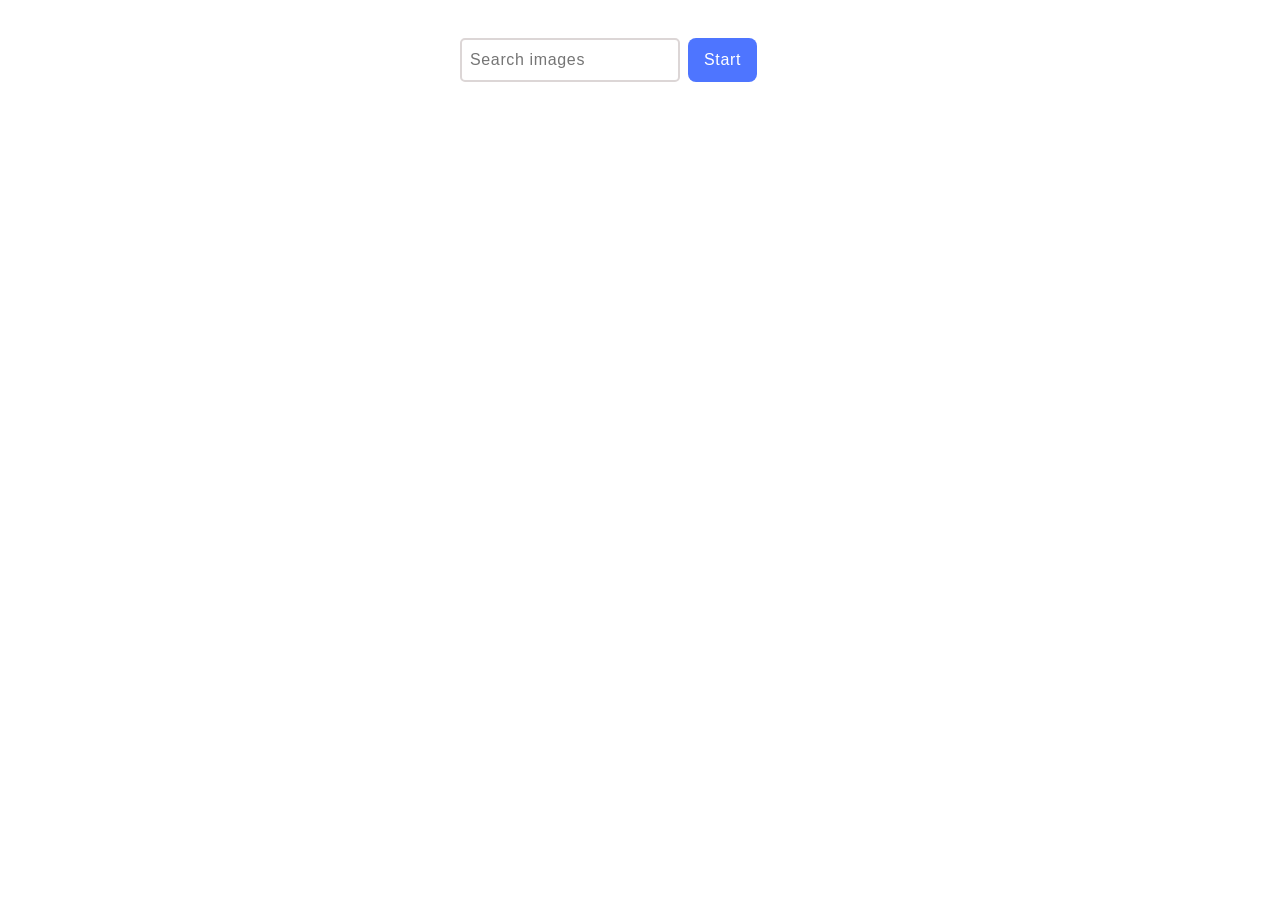
<file: src/index.html>
<!DOCTYPE html>
<html lang="en">
  <head>
    <meta charset="UTF-8" />
    <link rel="icon" type="image/svg+xml" href="/favicon.svg" />
    <meta name="viewport" content="width=device-width, initial-scale=1.0" />
    <title>Vanilla App Template</title>
    <link rel="stylesheet" href="./css/styles.css" />
  </head>
  <body>
    <main>
      <section class="search-section">
        <div class="container">
          <form class="search-form js-search-form" name="serchImageForm">
            <div class="input-group mb-3">
              <input
                class="form-control js-search-input"
                type="text"
                name="searchKeyword"
                placeholder="Search images"
              />
              <button class="btn btn-outline-success" type="submit">
                Start
              </button>
            </div>
          </form>
        </div>
      </section>

      <section class="gallery">
        <div class="container">
          <ul class="gallery-list js-gallery"></ul>
          <button class="js-load-more is-hidden load-more">Load more</button>
          <div class="loader js-loader is-hidden"></div>
        </div>
      </section>
    </main>

    <script type="module" src="./main.js"></script>
  </body>
</html>
</file>
<file: src/css/styles.css>
/**
  |============================
  | include css partials with
  | default @import url()
  |============================
*/

@import url('./header.css');

:root {
  font-family: Inter, Avenir, Helvetica, Arial, sans-serif;
  font-size: 16px;
  line-height: 24px;
  font-weight: 400;

  color: #242424;
  background-color: rgba(255, 255, 255, 0.87);

  font-synthesis: none;
  text-rendering: optimizeLegibility;
  -webkit-font-smoothing: antialiased;
  -moz-osx-font-smoothing: grayscale;
  -webkit-text-size-adjust: 100%;
}

body {
  padding: 30px;
}
ul {
  list-style: none;
  display: flex;
  flex-direction: row;
  flex-wrap: wrap;
  gap: 15px;
  align-items: center;
  justify-content: center;
}

.input-group {
  display: flex;
  flex-direction: row;
  width: 360px;
  margin: 0 auto;
}
.form-control {
  font-size: 16px;
  line-height: 1.5;
  letter-spacing: 0.04em;
  color: #9a9595;
  padding: 8px;
  border: 2px solid #dcd6d6;
  border-radius: 5px;
  margin-bottom: 16px;
}
.btn {
  background: #4e75ff;
  font-weight: 500;
  font-size: 16px;
  line-height: 1.5;
  letter-spacing: 0.04em;
  color: #fff;
  border-radius: 8px;
  padding: 10px 16px;
  height: 44px;
  border: none;
  margin-left: 8px;
}

.btn:hover {
  background: #6c8cff;
}
img {
  width: 360px;
  height: 240px;
  overflow: hidden;
}
.small-content {
  display: flex;
  flex-direction: row;
  gap: 20px;
  justify-content: space-between;
}
small {
  display: flex;
  flex-direction: column;
}
.text-body {
  font-weight: 600;
  font-size: 14px;
  line-height: 1.33333;
  letter-spacing: 0.04em;
  color: #2e2f42;
}
.gallery {
  display: flex;
  flex-direction: row;
  flex-wrap: wrap;
  gap: 15px;
}

.load-more {
  display: block;
  background: #4e75ff;
  font-weight: 500;
  font-size: 16px;
  line-height: 1.5;
  letter-spacing: 0.04em;
  color: #fff;
  border-radius: 8px;
  padding: 10px 16px;
  height: 44px;
  border: none;
  margin: 0 auto;
  margin-top: 55px;
}
.load-more:hover {
  background: #6c8cff;
}
/* ----------------------- */

.is-hidden {
  opacity: 0;
  visibility: hidden;
  pointer-events: none;
}
.loader {
  color: #6c8cff;
  font-size: 10px;
  width: 1em;
  height: 1em;
  border-radius: 50%;
  position: fixed;
  top: 50%;
  left: 50%;
  text-indent: -9999em;
  animation: mulShdSpin 1.3s infinite linear;
  transform: translateZ(-50%);
}

@keyframes mulShdSpin {
  0%,
  100% {
    box-shadow: 0 -3em 0 0.2em, 2em -2em 0 0em, 3em 0 0 -1em, 2em 2em 0 -1em,
      0 3em 0 -1em, -2em 2em 0 -1em, -3em 0 0 -1em, -2em -2em 0 0;
  }
  12.5% {
    box-shadow: 0 -3em 0 0, 2em -2em 0 0.2em, 3em 0 0 0, 2em 2em 0 -1em,
      0 3em 0 -1em, -2em 2em 0 -1em, -3em 0 0 -1em, -2em -2em 0 -1em;
  }
  25% {
    box-shadow: 0 -3em 0 -0.5em, 2em -2em 0 0, 3em 0 0 0.2em, 2em 2em 0 0,
      0 3em 0 -1em, -2em 2em 0 -1em, -3em 0 0 -1em, -2em -2em 0 -1em;
  }
  37.5% {
    box-shadow: 0 -3em 0 -1em, 2em -2em 0 -1em, 3em 0em 0 0, 2em 2em 0 0.2em,
      0 3em 0 0em, -2em 2em 0 -1em, -3em 0em 0 -1em, -2em -2em 0 -1em;
  }
  50% {
    box-shadow: 0 -3em 0 -1em, 2em -2em 0 -1em, 3em 0 0 -1em, 2em 2em 0 0em,
      0 3em 0 0.2em, -2em 2em 0 0, -3em 0em 0 -1em, -2em -2em 0 -1em;
  }
  62.5% {
    box-shadow: 0 -3em 0 -1em, 2em -2em 0 -1em, 3em 0 0 -1em, 2em 2em 0 -1em,
      0 3em 0 0, -2em 2em 0 0.2em, -3em 0 0 0, -2em -2em 0 -1em;
  }
  75% {
    box-shadow: 0em -3em 0 -1em, 2em -2em 0 -1em, 3em 0em 0 -1em, 2em 2em 0 -1em,
      0 3em 0 -1em, -2em 2em 0 0, -3em 0em 0 0.2em, -2em -2em 0 0;
  }
  87.5% {
    box-shadow: 0em -3em 0 0, 2em -2em 0 -1em, 3em 0 0 -1em, 2em 2em 0 -1em,
      0 3em 0 -1em, -2em 2em 0 0, -3em 0em 0 0, -2em -2em 0 0.2em;
  }
}
</file>
